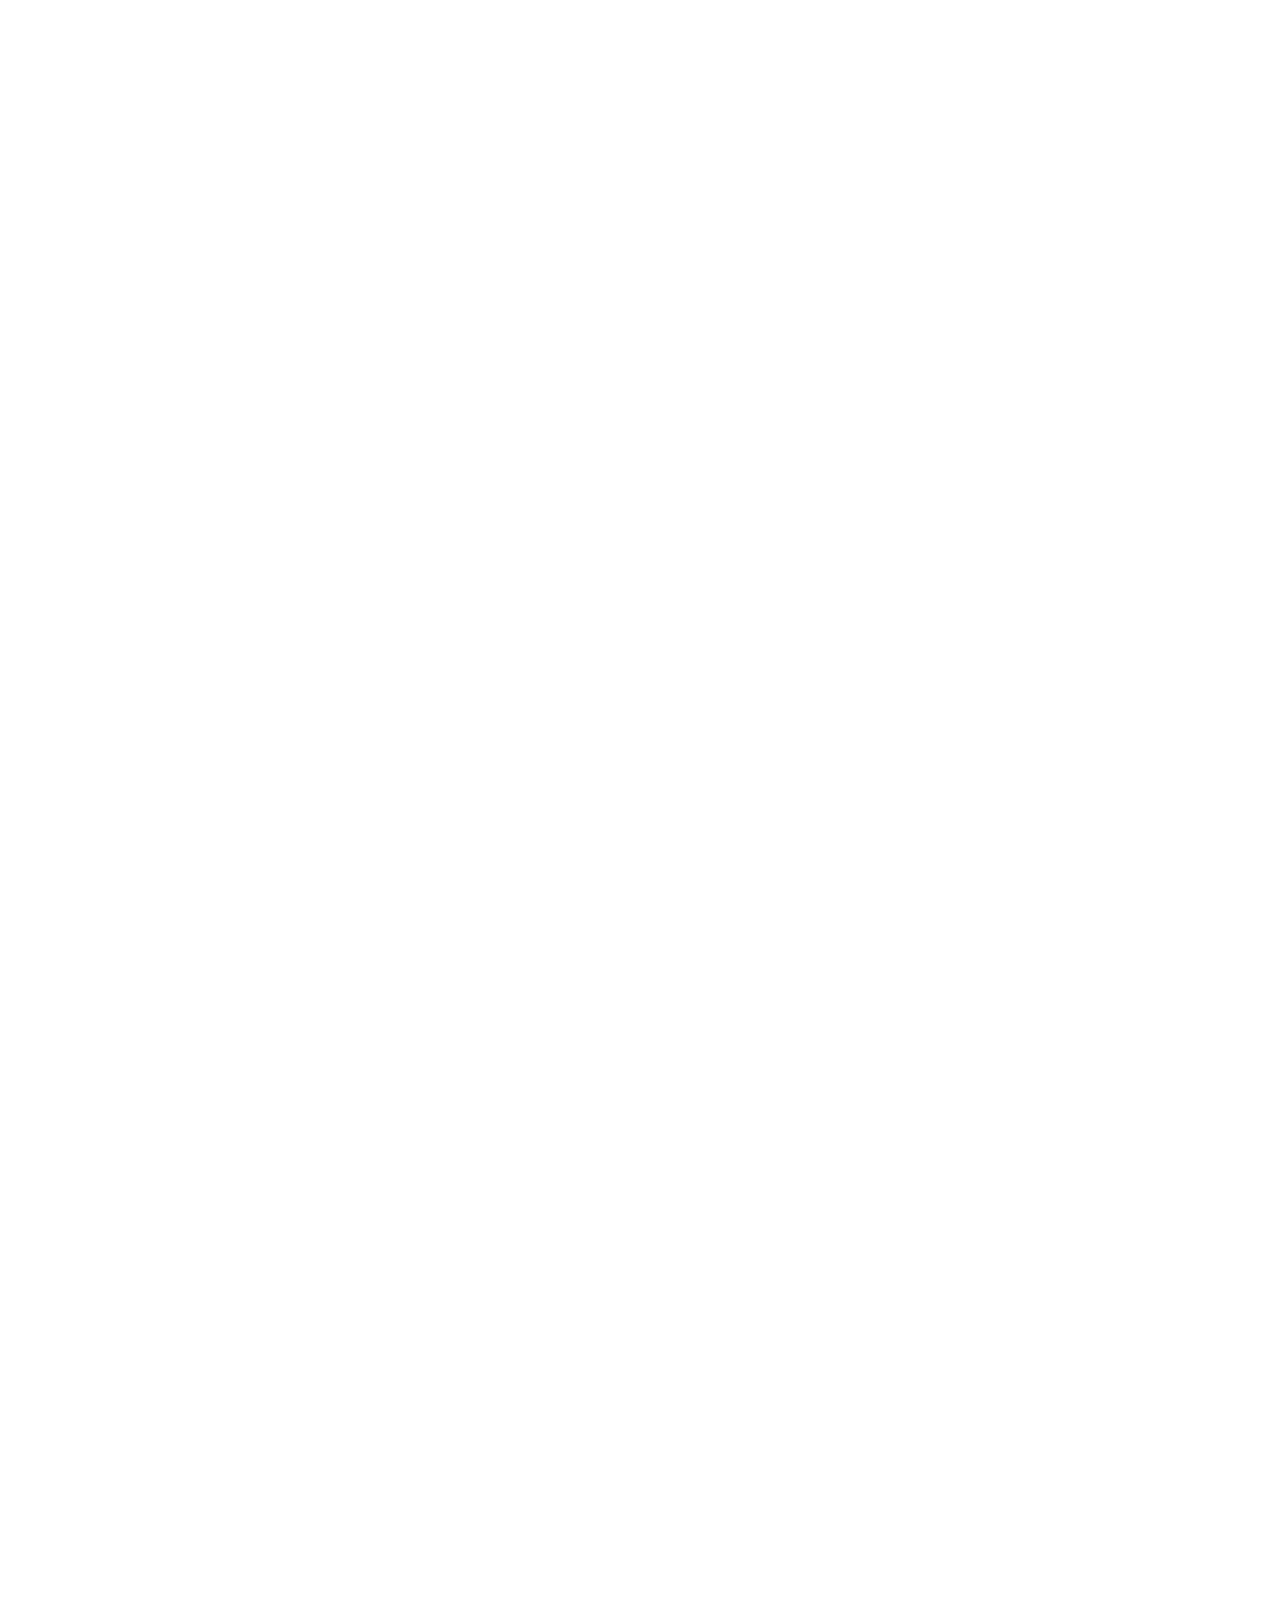
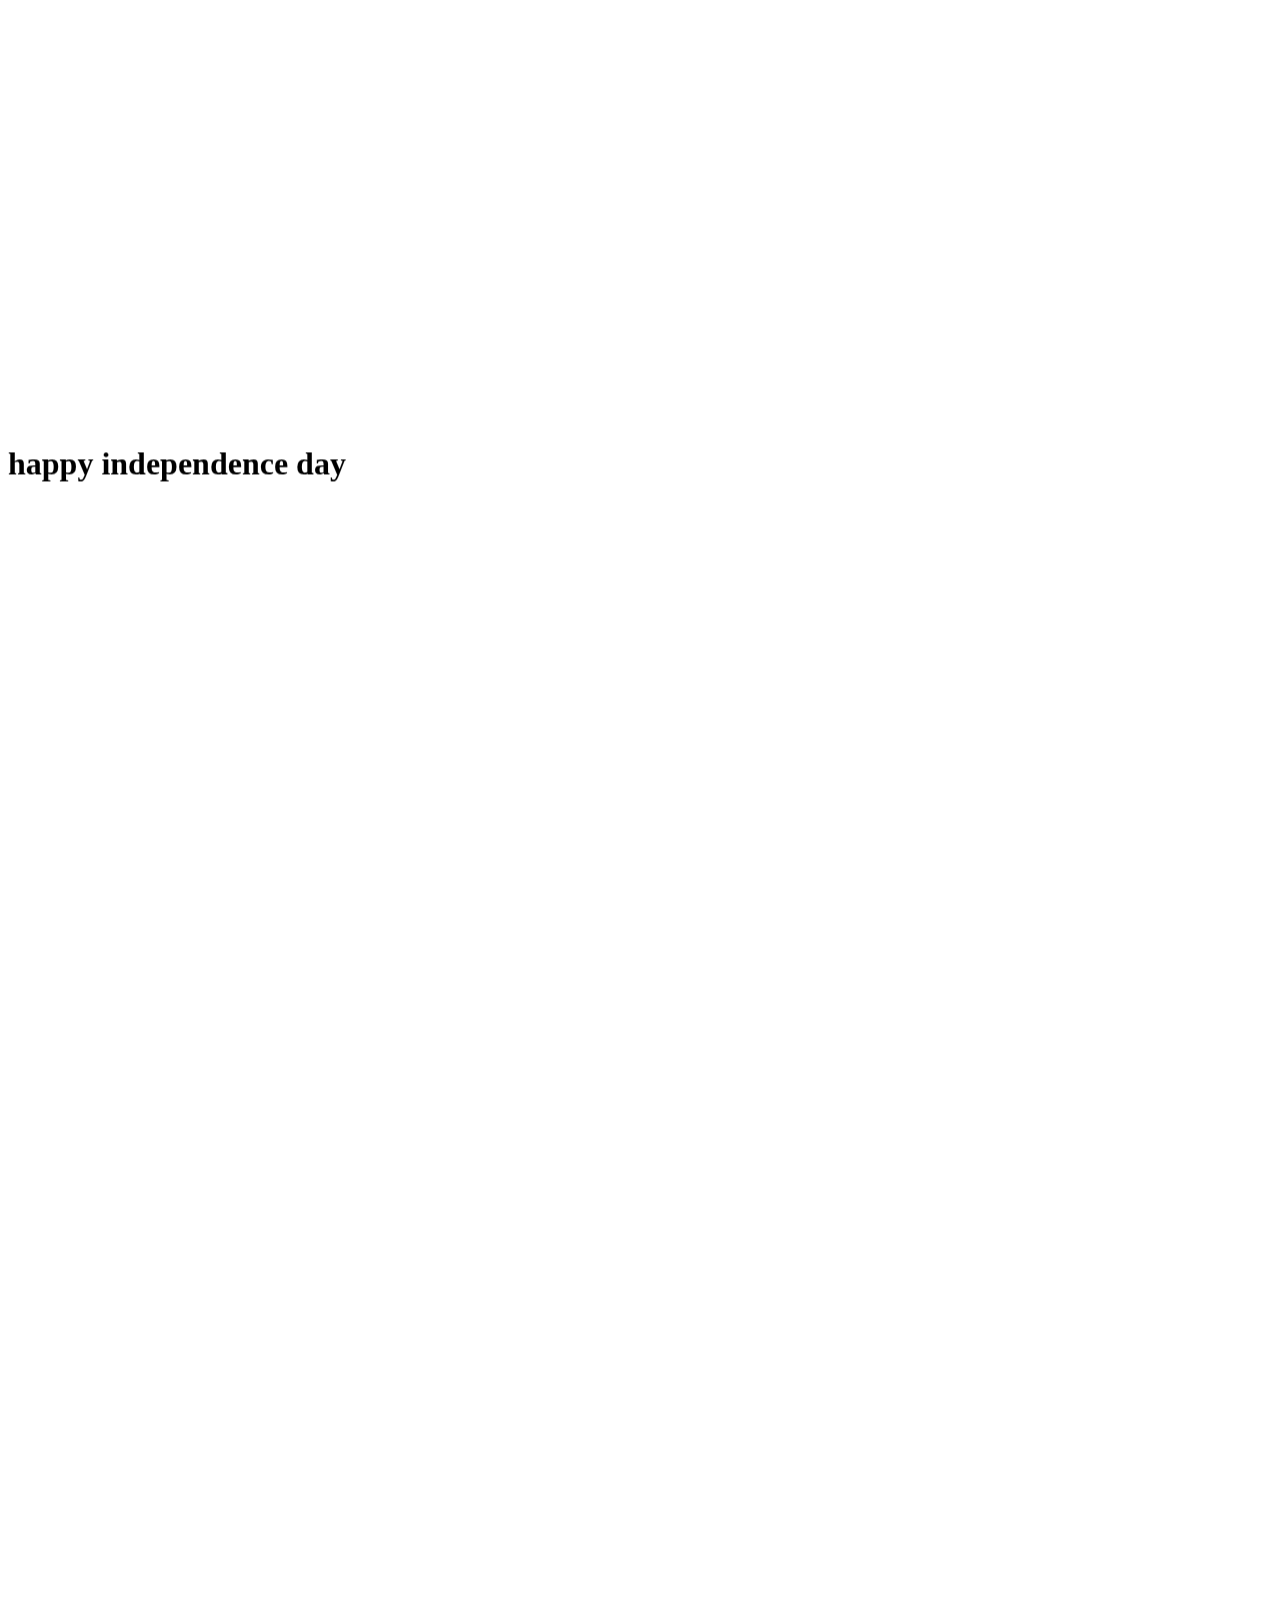
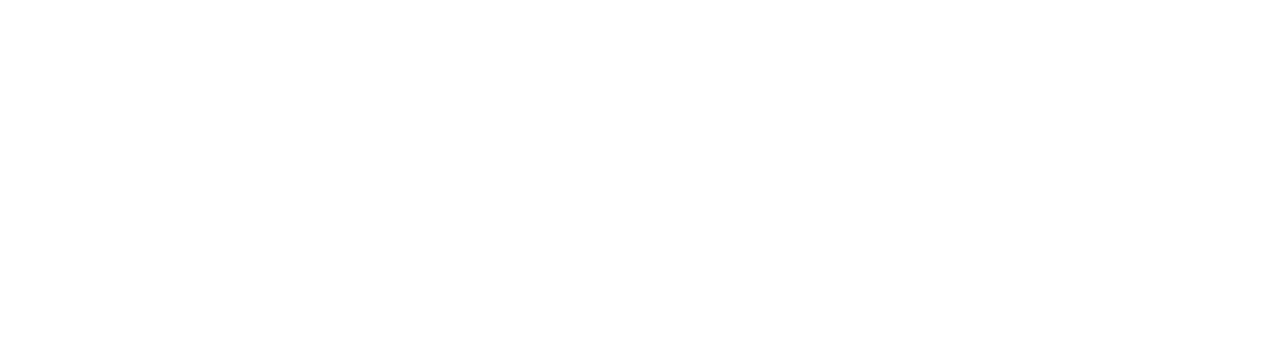
<file: index.html>
<!DOCTYPE html>
<html lang="en">
<head>
    <meta charset="UTF-8">
    <meta name="viewport" content="width=device-width, initial-scale=1.0">
    <titlt></titlt></title>
</head>
<body><marquee behavior="slide" direction="left" height="2000vh"></marquee>

<h1>
    <marquee behavior="scroll" direction="down" height="1500vh">happy independence day </marquee></h1>
</body>
</html>
</file>
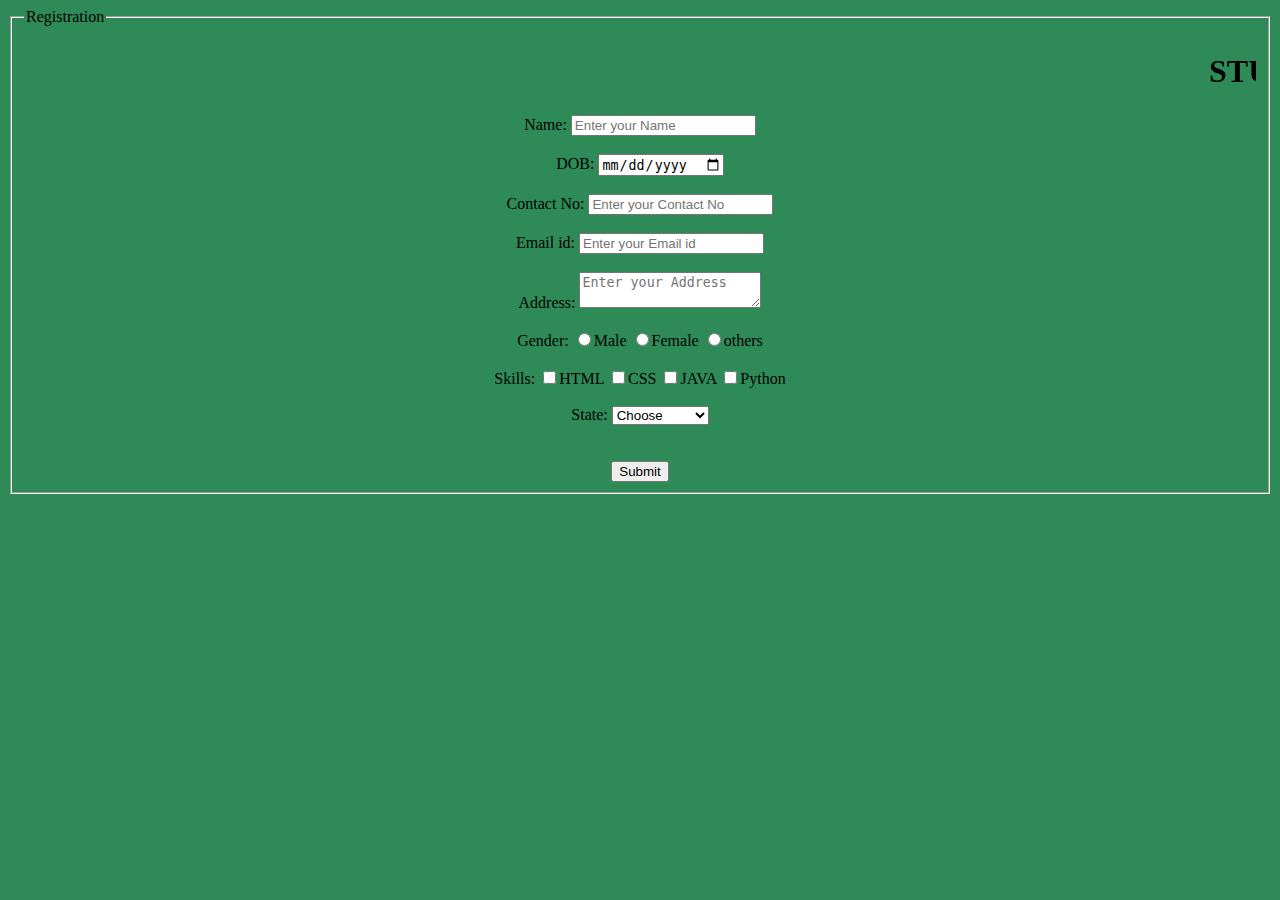
<file: application.html>
<!DOCTYPE html>
<html lang="en">
<head>
    <meta charset="UTF-8">
    <meta name="viewport" content="width=device-width, initial-scale=1.0">
    <title>Application</title>
</head>
<body bgcolor="seagreen"><center>
    <fieldset><legend>Registration</legend>
        <marquee behavior="" direction=""><h1>STUDENT REGISTRATION</h1></marquee>
    <label for="">Name:</label>
    <input type="text"placeholder="Enter your Name"><br></br>
    <label for="">DOB:</label>
    <input type="date"placeholder="Enter your DOB"><br></br>
    <label for="">Contact No:</label>
    <input type="text"placeholder="Enter your Contact No"><br></br>
    <label for="">Email id:</label>
    <input type="text"placeholder="Enter your Email id"><br></br>
    <label for="">Address:</label>
    <textarea name="" id=""placeholder="Enter your Address"></textarea><br></br>
    <label for="">Gender:</label>
    <input type="radio"name="Gender">Male
    <input type="radio"name="Gender">Female
    <input type="radio"name="Gender">others <br></br>
    <label for="">Skills:</label>
    <input type="checkbox"name="Skills">HTML
    <input type="checkbox"name="Skills">CSS
    <input type="checkbox"name="Skills">JAVA
    <input type="checkbox"name="Skills">Python<br></br>
    <label for="">State:</label>
    <select name="" id="">
        <option value="">Choose</option>
        <option value="">Tamil Nadu</option>
        <option value="">Kerala</option>
        <option value="">Gova</option>
        <option value="">Maharashtra</option>
        <option value="">Mumbai</option>
        <option value="">Rajasthan</option>
        <option value="">Karnataka</option>
    </select><br><br><br>
    <center><button>Submit</button></center>
</center>
</fieldset>
</body>
</html>
</file>
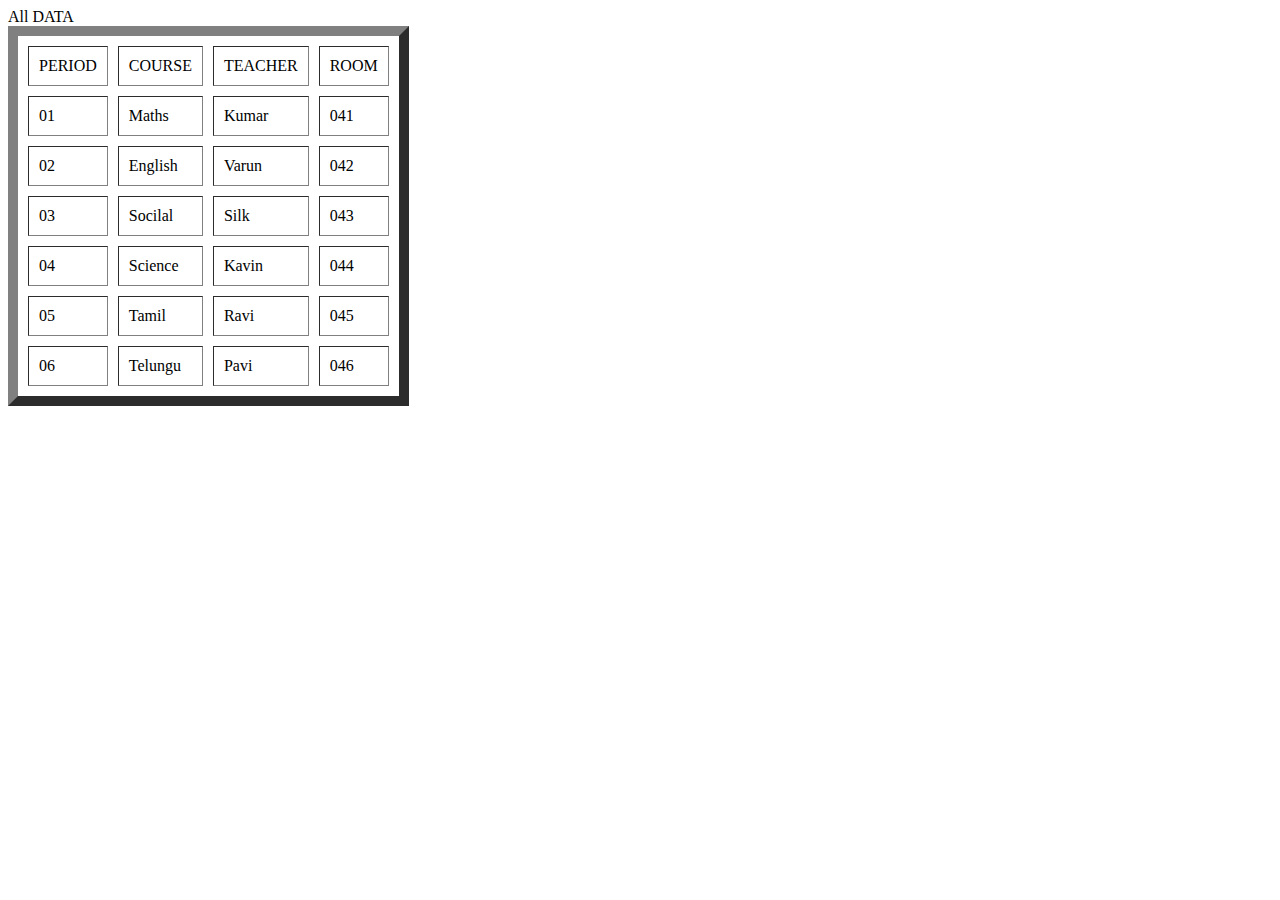
<file: data.html>
<!DOCTYPE html>
<html lang="en">
<head>
    <meta charset="UTF-8">
    <meta name="viewport" content="width=device-width, initial-scale=1.0">
    <title>Table</title>
    <style>

    </style>
</head>
<body>
    <caption>All DATA</caption>
    <table border="10" cellspacing="10" cellpadding="10"  >
    
    <tr>
        <td>PERIOD</td>
        <td>COURSE</td>
        <td>TEACHER</td>
        <td>ROOM</td>
    </tr>
<tr>
<td>01</td>
<td>Maths</td>
<td>Kumar</td>
<td>041</td>
</tr>
<tr>
<td>02</td>
<td>English</td>
<td>Varun</td>
 <td>042</td>
</tr>
<tr>
    <td>03</td>
    <td>Socilal</td>
    <td>Silk</td>
     <td>043</td>
    </tr>
    <tr>
        <td>04</td>
        <td>Science</td>
        <td>Kavin</td>
         <td>044</td>
        </tr>
        <tr>
            <td>05</td>
            <td>Tamil</td>
            <td>Ravi</td>
             <td>045</td>
        </tr>
            <tr>
                <td>06</td>
                <td>Telungu</td>
                <td>Pavi</td>
                 <td>046</td>
            </tr>
            
</table>
</body>
</html>
</file>
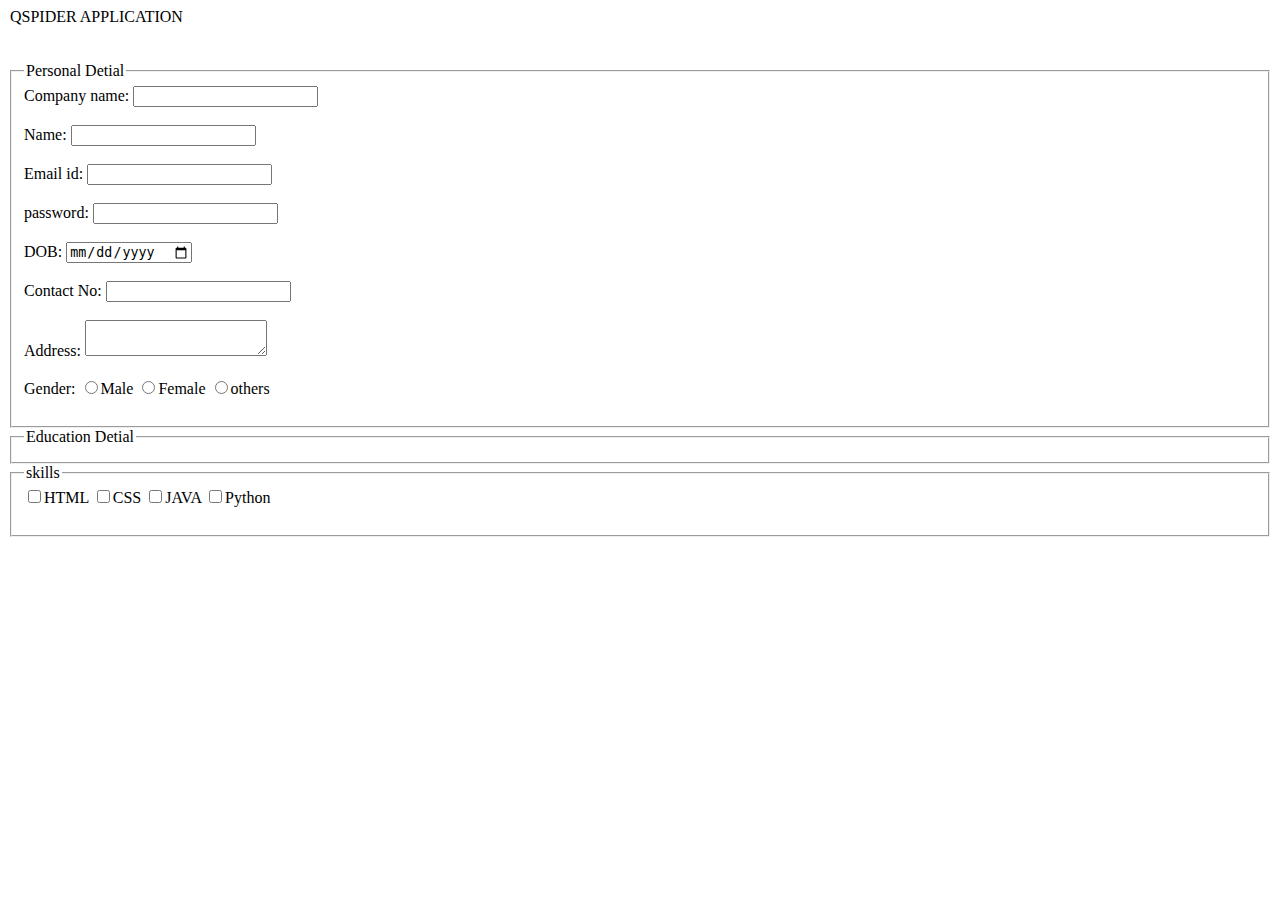
<file: Signin.html>
<!DOCTYPE html>
<html lang="en">
<head>
    <meta charset="UTF-8">
    <meta name="viewport" content="width=device-width, initial-scale=1.0">
</head>
     <title></title>
<body>
    <legend>QSPIDER APPLICATION</legend><br><br>
    <fieldset>
        <legend>Personal Detial</legend>
        <form action="">
            <label for="cname">Company name:</label>
            <input type=""><br><br>
            <label for="">Name:</label>
            <input type=""><br><br>
            <label for="">Email id:</label>
            <input type="text"><br></br>
            <label for ="password">password:</label>
            <input type="text"><br></br>
            <label for="">DOB:</label>
            <input type="date"><br></br>
            <label for="">Contact No:</label>
            <input type="text"><br></br>
            <label for="">Address:</label>
            <textarea name="" id=""></textarea><br></br>
            <label for="">Gender:</label>
            <input type="radio"name="Gender">Male
            <input type="radio"name="Gender">Female
            <input type="radio"name="Gender">others <br></br>
        </form>
    </fieldset>
    <fieldset>
        <legend>Education Detial</legend>
        <form action="">
            
        </form>
    </fieldset>
    <fieldset>
        <legend>skills</legend>
        <form action="">
            <input type="checkbox"name="Skills">HTML
            <input type="checkbox"name="Skills">CSS
            <input type="checkbox"name="Skills">JAVA
            <input type="checkbox"name="Skills">Python<br></br>
        </form>
        </fieldset>
        <audio src="d:\HTML\PT_01_-_திருடா_திருடி____#tamilnovelsaudiobooks(128k).m4a"></audio>
</body>
</html>
</file>
